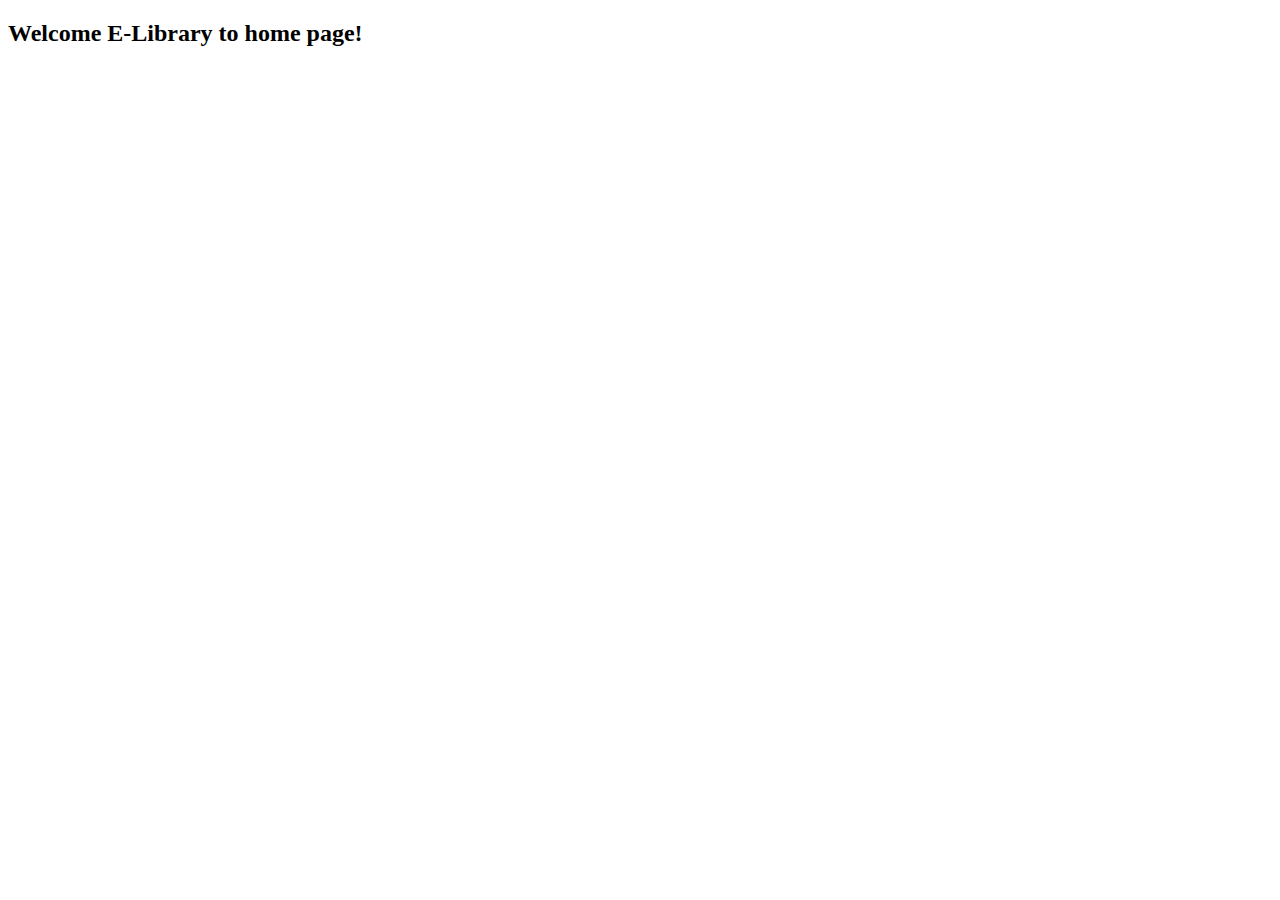
<file: elibrary/src/main/resources/templates/home/index.html>
<!DOCTYPE html >
<html layout:decorator="shared/homelayout"
	xmlns:th="http://www.thymeleaf.org">
<body>
	<th:block layout:fragment="header">
		<link rel="stylesheet" type="text/css" th:href="@{/css/home.css}" />
	</th:block>
	
	<th:block layout:fragment="content">

		<h2>Welcome E-Library to home page!</h2>
	</th:block>
	
	<th:block layout:fragment="footer">
	</th:block>
	
</body>
</html>
</file>
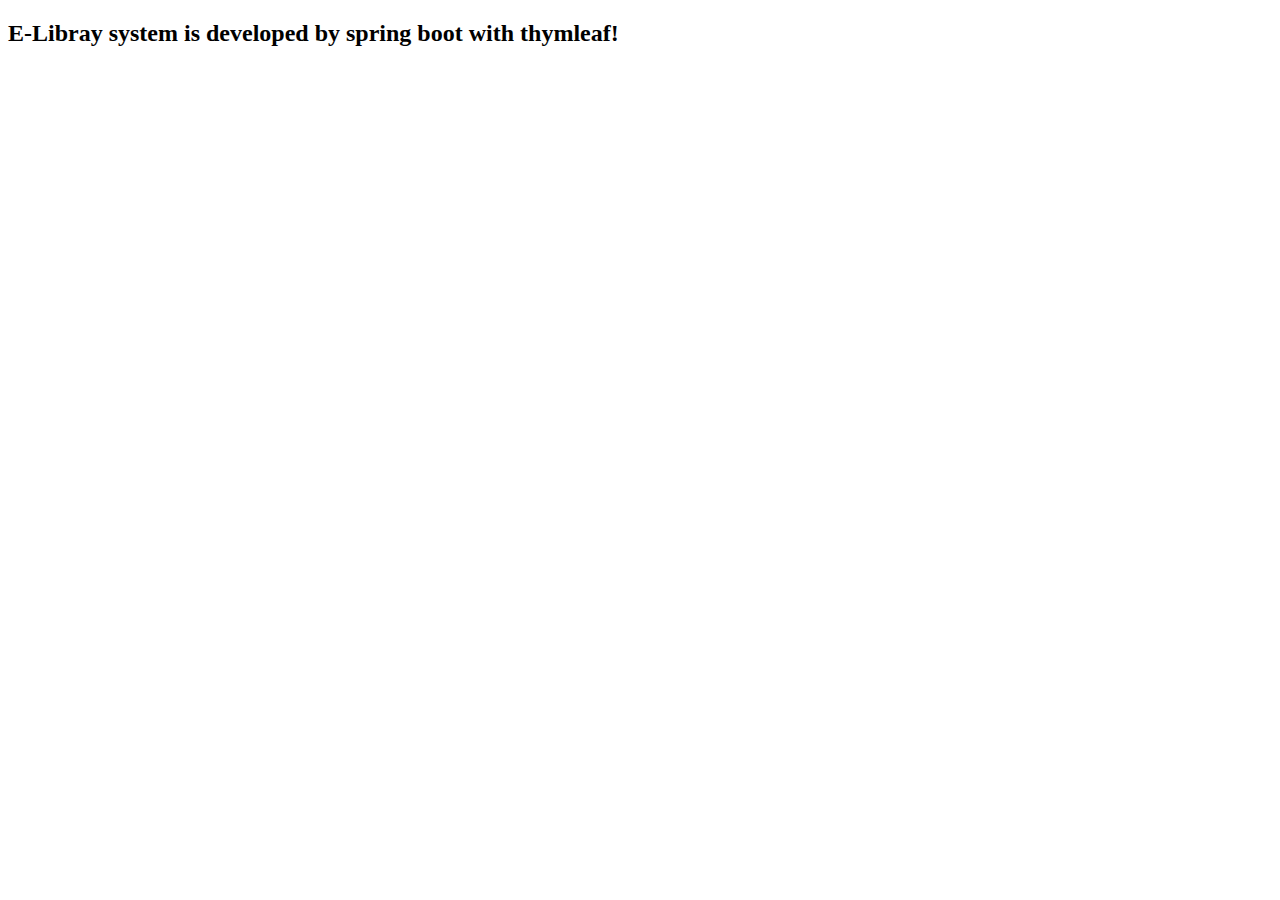
<file: elibrary/src/main/resources/templates/about/about.html>
<!DOCTYPE html >
<html layout:decorator="shared/homelayout"
	xmlns:th="http://www.thymeleaf.org">
<body>
	<th:block layout:fragment="header">
		<link rel="stylesheet" type="text/css" th:href="@{/css/home.css}" />
	</th:block>
	
	<th:block layout:fragment="content">

		<h2>E-Libray system is developed by spring boot with thymleaf!</h2>
	</th:block>
	
	<th:block layout:fragment="footer">
	</th:block>
	
</body>
</html>
</file>
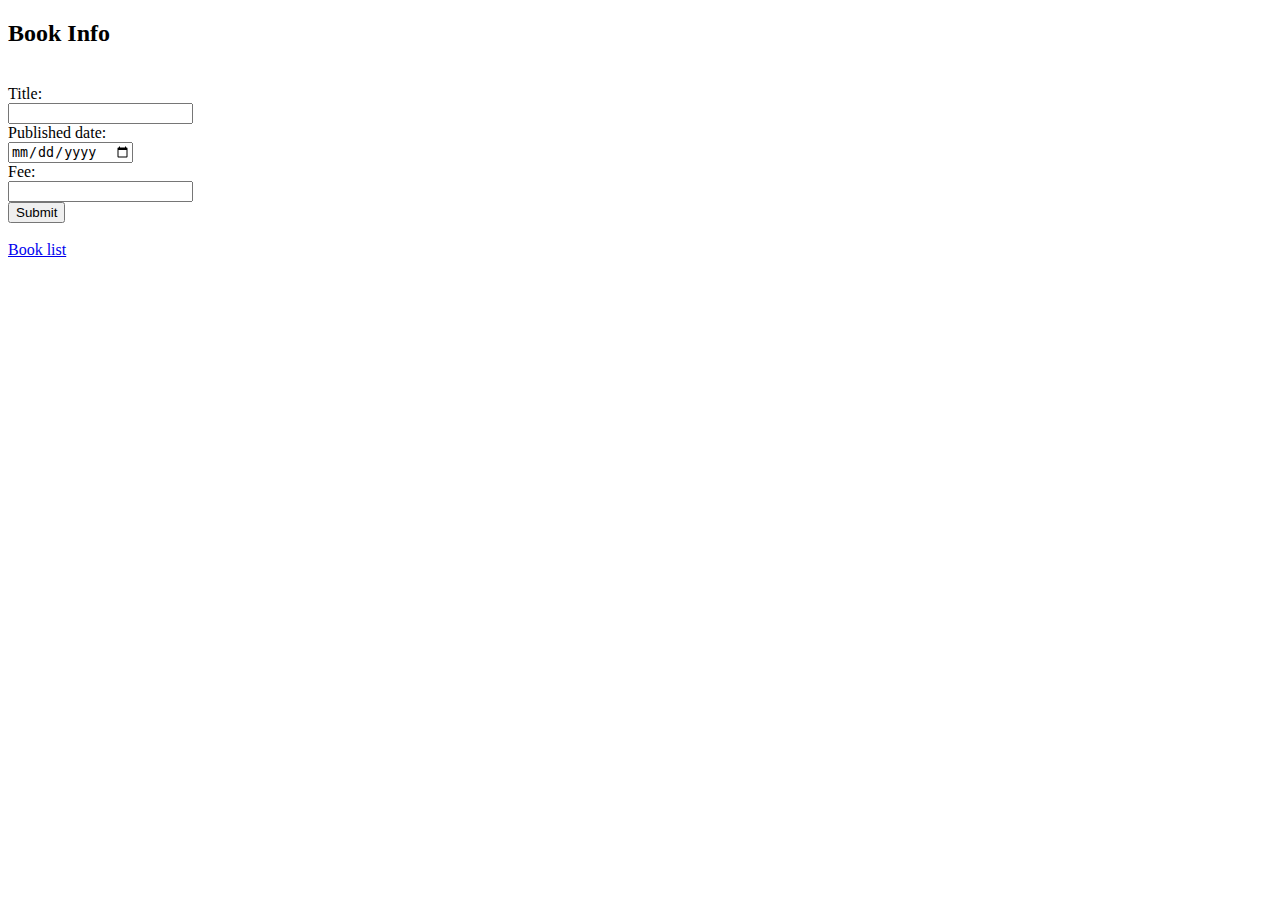
<file: elibrary/src/main/resources/templates/book/edit.html>
<!DOCTYPE html >
<html layout:decorator="shared/homelayout"
	xmlns:th="http://www.thymeleaf.org">
<body>
	<th:block layout:fragment="header">
		<link rel="stylesheet" type="text/css" th:href="@{/css/bookedit.css}" />
	</th:block>
	
	<th:block layout:fragment="content">
			
		<h2>Book Info</h2> <br/>
	
		<form class="form-horizontal" action="/book" method="POST" th:object="${book}">
		      <input type="hidden" name="bookId" th:value="${book.bookId}" />
		  <div class="form-group">
		    <label class="control-label col-sm-2" for="book_title">Title:</label>
		     <label th:if="${#fields.hasErrors('title')}" th:errors="*{title}"
									class="validation-message"></label>
		    <div class="col-sm-10"> 
		      <input type="text" class="form-control" id="book_title" name="title"  th:field="*{title}">
		    </div>
		  </div>
		  <div class="form-group">
		    <label class="control-label col-sm-2" for="published_date">Published date:</label>
		     <label th:if="${#fields.hasErrors('datePublished')}" th:errors="*{datePublished}"
									class="validation-message"></label>
		    <div class="col-sm-10"> 
		      <input type="date" class="form-control" id="published_date" name="datePublished"  th:value="${book.datePublished}">
		    </div>
		  </div>
          <div class="form-group">
		    <label class="control-label col-sm-2" for="fee">Fee:</label>
		     <label th:if="${#fields.hasErrors('fee')}" th:errors="*{fee}"
									class="validation-message"></label>
									
		    <div class="col-sm-10">
		      <input type="number" step="0.01" class="form-control" id="fee" name="fee"  th:value="${book.fee}">
		    </div>
		  
		  </div>
		  <div class="form-group"> 
		    <div class="col-sm-offset-2 col-sm-10">
		      <button type="submit" class="btn btn-default">Submit</button>
		    </div>
		  </div>
		</form>
		<br/>
		
		<a href="/students">Book list</a>
	</th:block>
	
	<th:block layout:fragment="footer">
	</th:block>
	
</body>
</html>
</file>
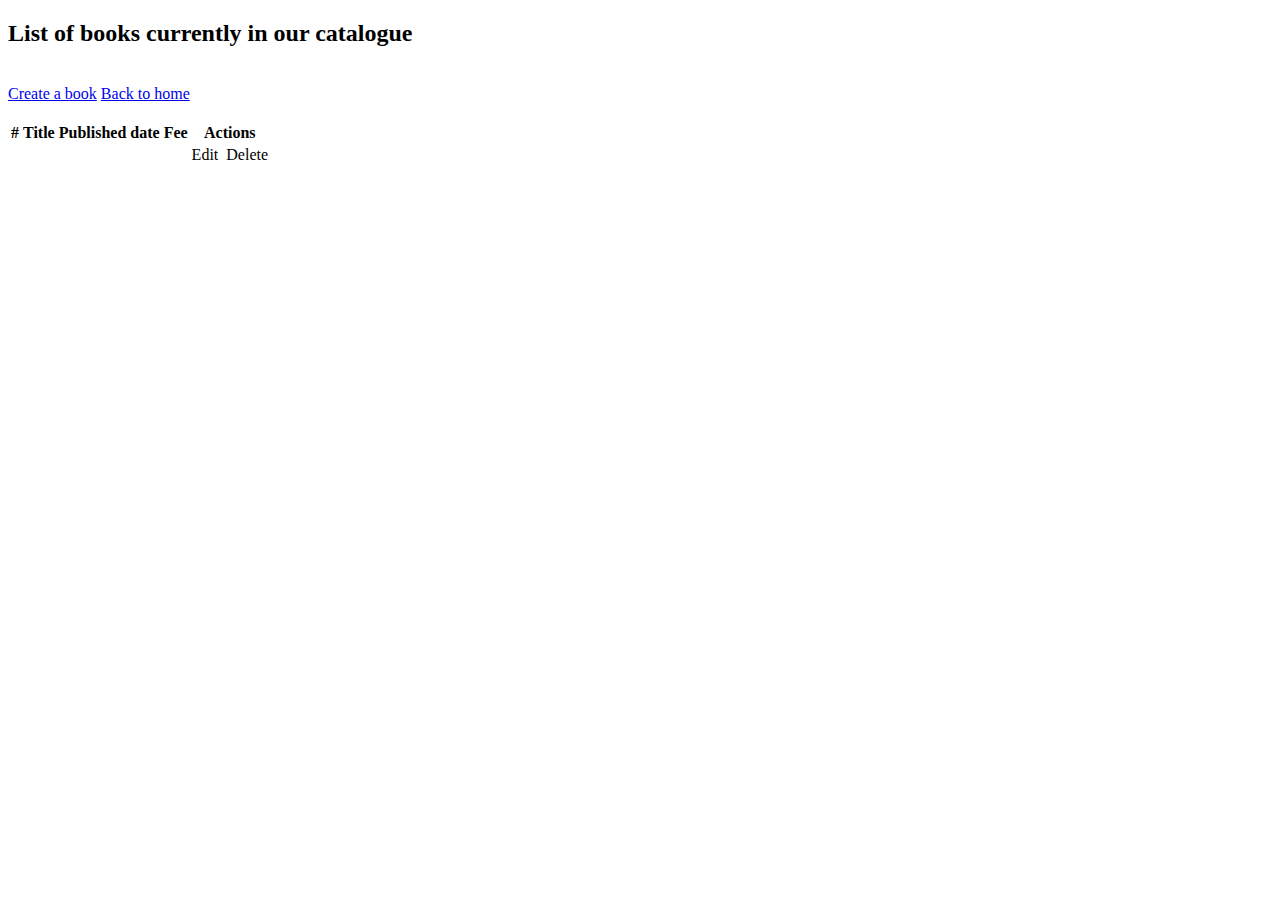
<file: elibrary/src/main/resources/templates/book/list.html>
<!DOCTYPE html >
<html layout:decorator="shared/homelayout"
	xmlns:th="http://www.thymeleaf.org">
<body>
	<th:block layout:fragment="header">
	<link rel="stylesheet" type="text/css" th:href="@{/css/booklist.css}" />
	</th:block>
	
	<th:block layout:fragment="content">
		<h2>List of books currently in our catalogue</h2> <br/>
		<a href="/book">Create a book</a>
		<a href="/" id="linkBackHome" >Back to home</a><br/><br/>
		<table class="table table-striped">
			<thead>
                <th>#</th>
				<th>Title</th>
				<th>Published date</th>
				<th>Fee</th>
				<th>Actions</th>
			</thead>
			<tbody>
				<tr th:each="book : ${books}">
                    <td th:text="${book.bookId}"></td>
					<td th:text="${book.title}"></td>
					<td th:text="${book.datePublished}"></td>
					<td th:text="${book.fee}"></td>
					<td>
						<a th:href="@{'/book/' + ${book.bookId}}">Edit</a>&nbsp;
						<a th:href="@{'/book/delete/' + ${book.bookId}}">Delete</a>
					</td>
				</tr>
			</tbody>
		</table>
	</th:block>
	
	<th:block layout:fragment="footer">
	</th:block>
	
</body>
</html>
</file>
